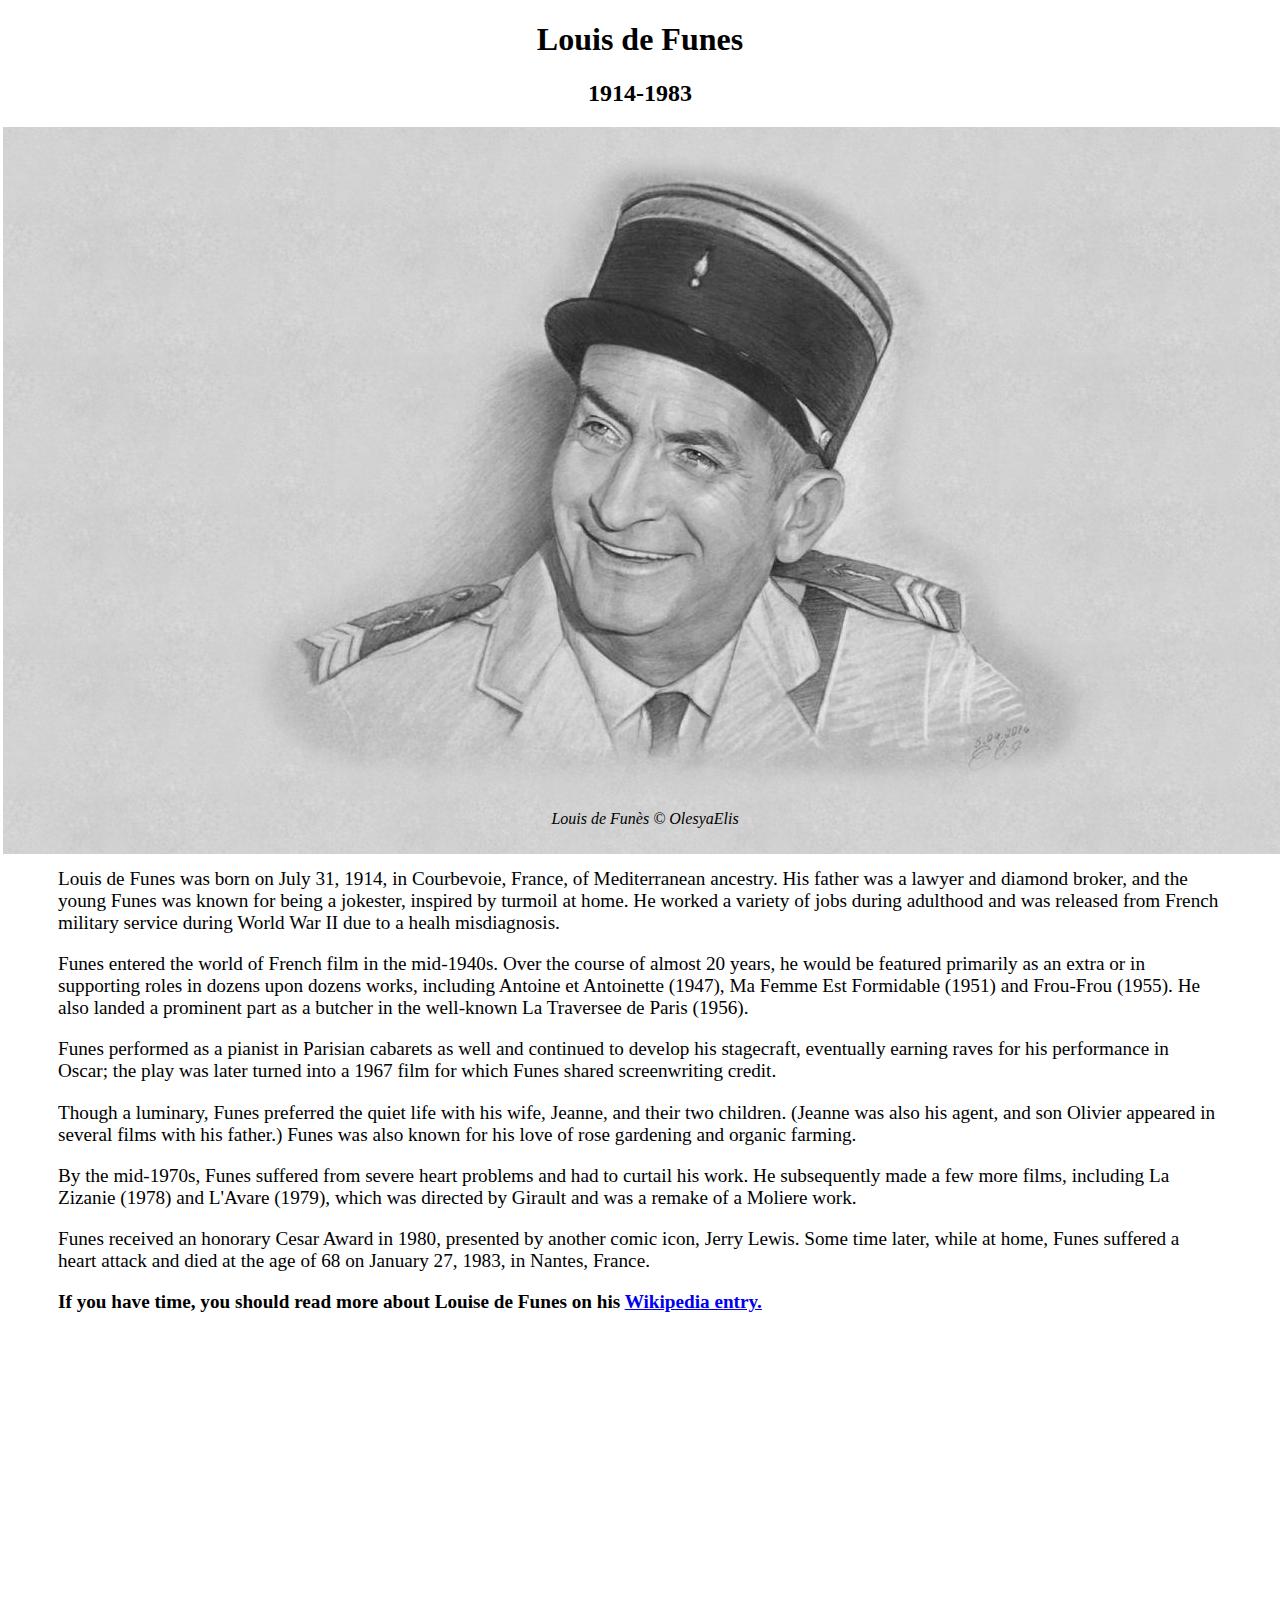
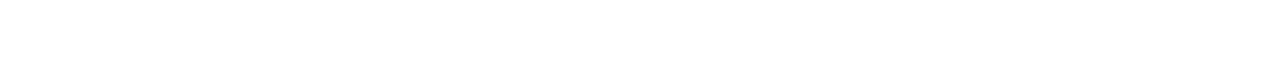
<file: index.html>
<!DOCTYPE html>
<html>
<head>
  <link rel="stylesheet" type="text/css" href="style.css">
  <script src="https://cdn.freecodecamp.org/testable-projects-fcc/v1/bundle.js"></script>
</head>
	<body>
    <div id="main">
      <h1 id="title">Louis de Funes</h1>
      <h2>1914-1983</h2>
      <div id="img-div">
        <img id="image" src="images/LouisDeFunes.png">
        <div id="img-caption">
            <p>Louis de Funès © OlesyaElis</p>
        </div>
      </div>
      <div id="tribute-info">
            <p>Louis de Funes was born on July 31, 1914, in Courbevoie, France,
        of Mediterranean ancestry. His father was a lawyer and diamond broker,
        and the young Funes was known for being a jokester, inspired by turmoil at home.
        He worked a variety of jobs during adulthood and was released from French military service
        during World War II due to a healh misdiagnosis.</p>
            <p>Funes entered the world of French film in the mid-1940s. Over the course of almost 20 years,
        he would be featured primarily as an extra or in supporting roles in dozens upon dozens works,
        including Antoine et Antoinette (1947), Ma Femme Est Formidable (1951) and Frou-Frou (1955).
        He also landed a prominent part as a butcher in the well-known La Traversee de Paris (1956).</p>
            <p>Funes performed as a pianist in Parisian cabarets as well and continued to develop his stagecraft,
        eventually earning raves for his performance in Oscar; the play was later turned into a 1967
        film for which Funes shared screenwriting credit.</p>
            <p>Though a luminary, Funes preferred the quiet life with his wife, Jeanne, and their two children.
        (Jeanne was also his agent, and son Olivier appeared in several films with his father.)
        Funes was also known for his love of rose gardening and organic farming.</p>
            <p>By the mid-1970s, Funes suffered from severe heart problems and had to curtail his work.
        He subsequently made a few more films, including La Zizanie (1978) and L'Avare (1979),
        which was directed by Girault and was a remake of a Moliere work.</p>
            <p>Funes received an honorary Cesar Award in 1980, presented by another comic icon, Jerry Lewis.
        Some time later, while at home, Funes suffered a heart attack and died at the age of 68 on January 27,
        1983, in Nantes, France.</p>
        <b>If you have time, you should read more about Louise de Funes on his <a id="tribute-link" href="https://en.wikipedia.org/wiki/Louis_de_Funès" target="_blank">Wikipedia entry.</a></b>
        </br>
    </div>
    <iframe width="100%" height="300" scrolling="no" frameborder="no" allow="autoplay" src="https://w.soundcloud.com/player/?url=https%3A//api.soundcloud.com/tracks/253483978&color=%230d0a09&auto_play=true&hide_related=false&show_comments=true&show_user=true&show_reposts=false&show_teaser=true&visual=true"></iframe>
    </div>
    </body>
</html>
</file>
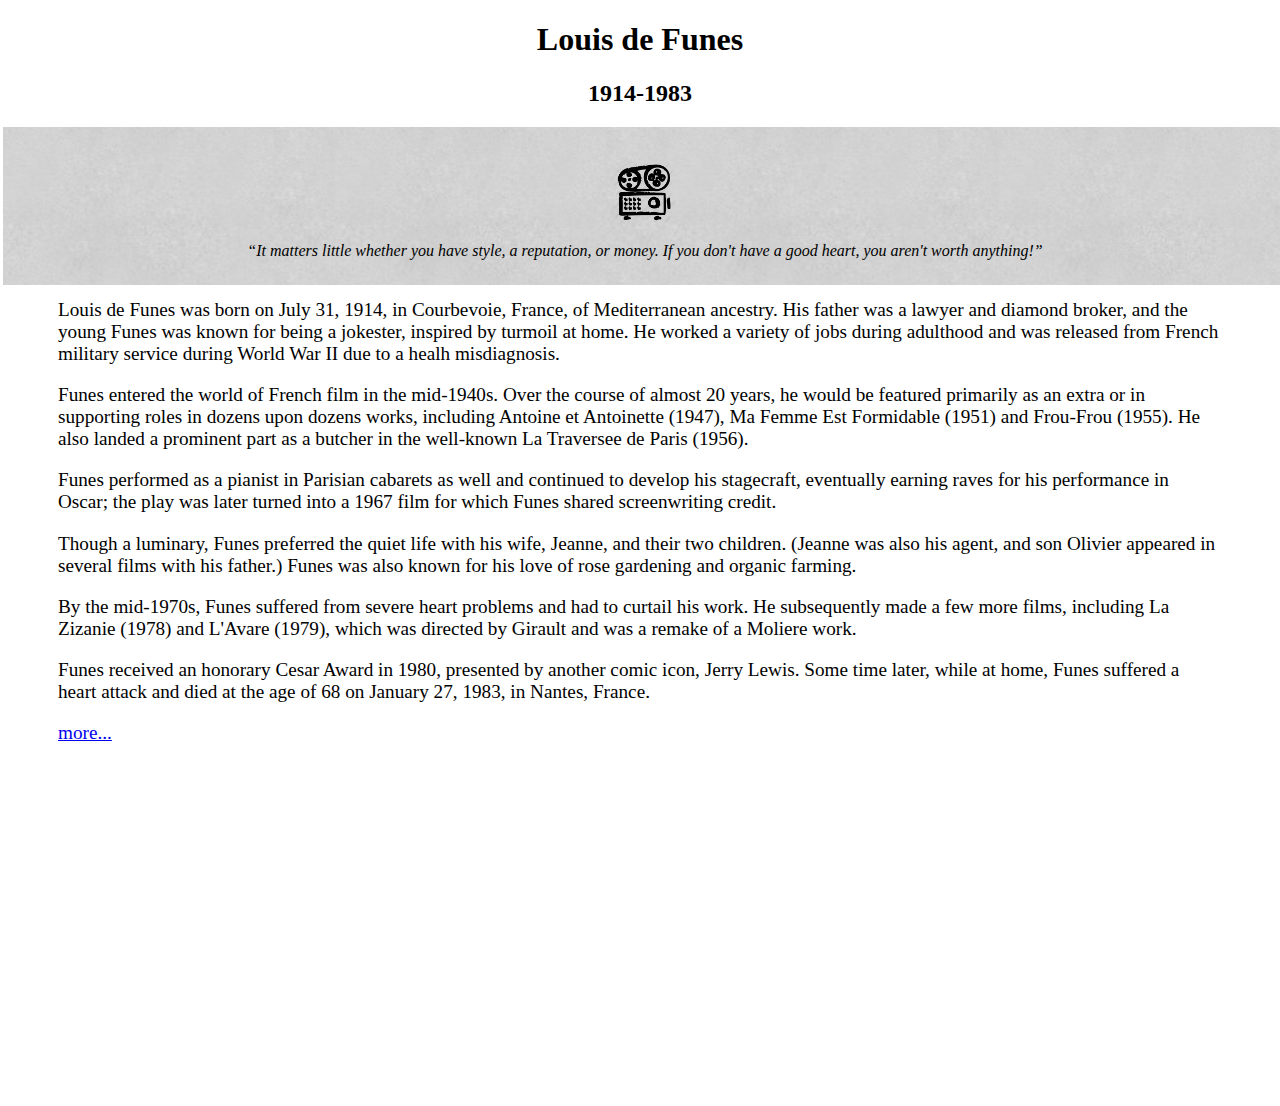
<file: main.html>
<!DOCTYPE html>
<html>
<head>
  <link rel="stylesheet" type="text/css" href="style.css">
</head>
	<body>
    <div id="main">
      <h1 id="title">Louis de Funes</h1>
      <h2>1914-1983</h2>
      <div id="img-div">
        <img id="image" src="images/cinema.png" alt="cinema">
        <div id="img-caption">
            <q>It matters little whether you have style, a reputation, or money.
            If you don't have a good heart, you aren't worth anything!</q>
        </div>
      </div>
      <div id="tribute-info">
            <p>Louis de Funes was born on July 31, 1914, in Courbevoie, France,
        of Mediterranean ancestry. His father was a lawyer and diamond broker,
        and the young Funes was known for being a jokester, inspired by turmoil at home.
        He worked a variety of jobs during adulthood and was released from French military service
        during World War II due to a healh misdiagnosis.</p>
            <p>Funes entered the world of French film in the mid-1940s. Over the course of almost 20 years,
        he would be featured primarily as an extra or in supporting roles in dozens upon dozens works,
        including Antoine et Antoinette (1947), Ma Femme Est Formidable (1951) and Frou-Frou (1955).
        He also landed a prominent part as a butcher in the well-known La Traversee de Paris (1956).</p>
            <p>Funes performed as a pianist in Parisian cabarets as well and continued to develop his stagecraft,
        eventually earning raves for his performance in Oscar; the play was later turned into a 1967
        film for which Funes shared screenwriting credit.</p>
            <p>Though a luminary, Funes preferred the quiet life with his wife, Jeanne, and their two children.
        (Jeanne was also his agent, and son Olivier appeared in several films with his father.)
        Funes was also known for his love of rose gardening and organic farming.</p>
            <p>By the mid-1970s, Funes suffered from severe heart problems and had to curtail his work.
        He subsequently made a few more films, including La Zizanie (1978) and L'Avare (1979),
        which was directed by Girault and was a remake of a Moliere work.</p>
            <p>Funes received an honorary Cesar Award in 1980, presented by another comic icon, Jerry Lewis.
        Some time later, while at home, Funes suffered a heart attack and died at the age of 68 on January 27,
        1983, in Nantes, France.</p>
        <a href="https://en.wikipedia.org/wiki/Louis_de_Funès" target="_blank">more...</a>
        </br>
    </div>
    <iframe width="100%" height="300" scrolling="no" frameborder="no" allow="autoplay" src="https://w.soundcloud.com/player/?url=https%3A//api.soundcloud.com/tracks/253483978&color=%230d0a09&auto_play=true&hide_related=false&show_comments=true&show_user=true&show_reposts=false&show_teaser=true&visual=true"></iframe>
    </div>    
    </body>
</html>
</file>
<file: style.css>
#title {
  text-align: center;
}

#img-div {
  margin:-5px;
  margin-top:20px;
  width:100%;
  background-image: url(images/bg.png);
  background-repeat: repeat;
  padding: 10px;
}

#image {
    max-width: 100%;
    display: block;
    height: auto;
    margin: auto;
    padding-top: 20px;
}

#img-caption {
  font-size: 1em;
  font-style: italic;
  text-align: center;
  margin:15px;
}

#tribute-info {
  padding-left: 50px;
  padding-right: 50px;
  font-size: 1.2em;
  padding-bottom: 50px;
}

h2 {
  text-align: center;
}
</file>
